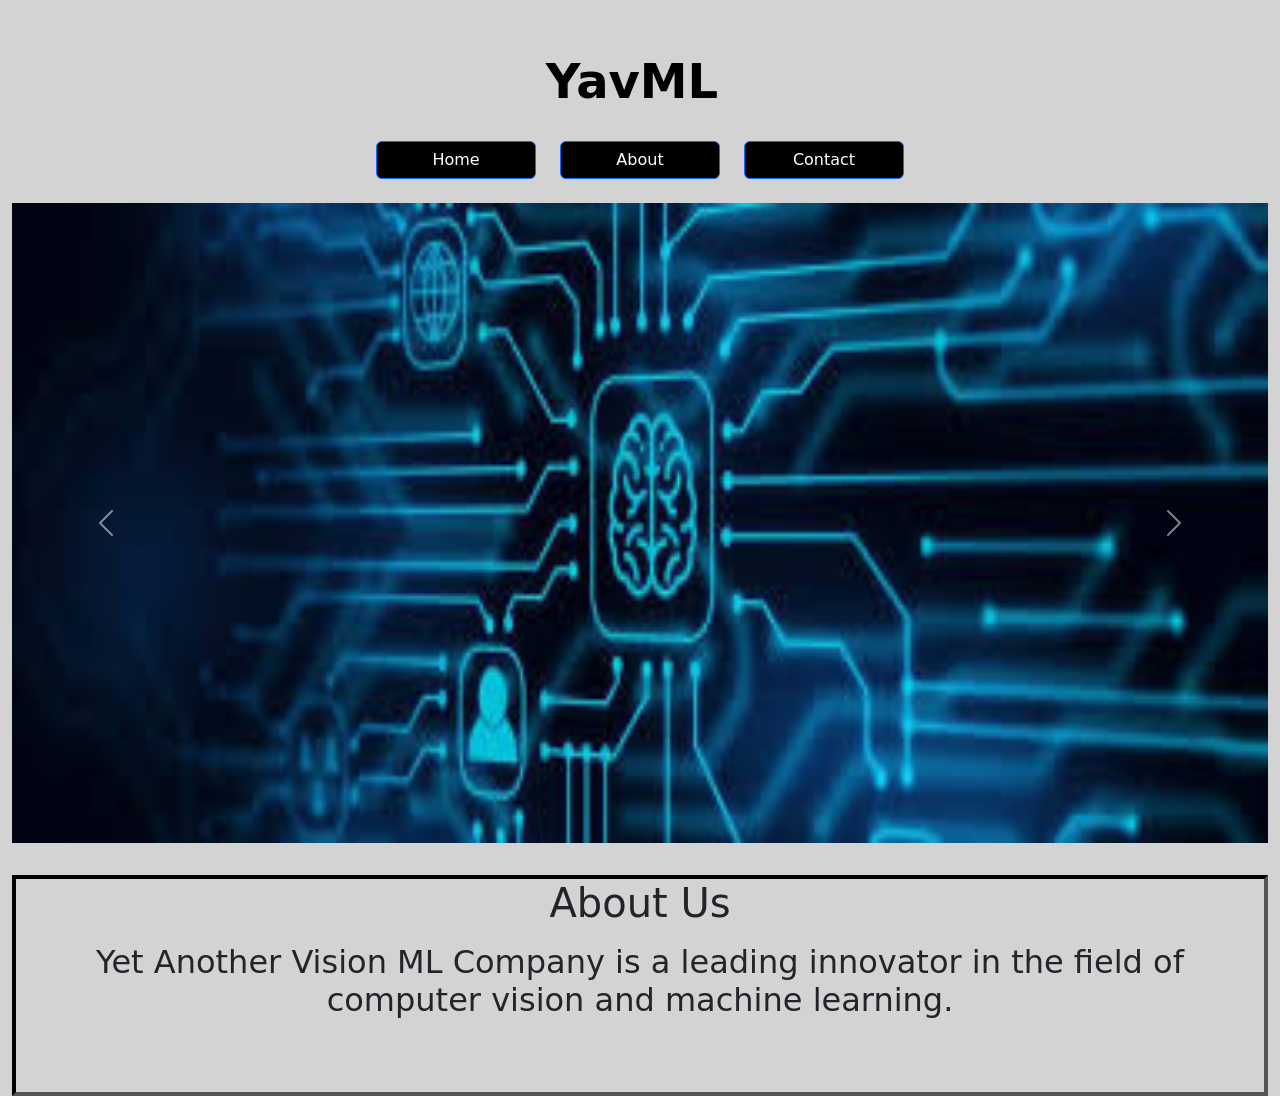
<file: src/html/about.html>
<!DOCTYPE html>
<html lang="en">
<head>
    <meta charset="UTF-8">
    <meta name="viewport" content="width=device-width, initial-scale=1">
    <title>About</title>

    <link href="https://cdn.jsdelivr.net/npm/bootstrap@5.3.2/dist/css/bootstrap.min.css" rel="stylesheet">
    <link href="https://cdn.jsdelivr.net/npm/bootstrap-icons@1.11.3/font/bootstrap-icons.css" rel="stylesheet">
    <link href="../css/navbar.css" rel="stylesheet">
    <link href="../css/about.css" rel="stylesheet">
</head>
<body>
<!-- Bootstrap container can accommodate 12 cols w/ unlimited # of rows -->
<!-- Bootstrap container can accommodate 12 cols w/ unlimited # of rows -->
<div class="container-fluid">

    <!-- everything under div will be in 1 row -->
    <!-- g-# means spacing between rows & cols: 0 -> 5 smaller -> larger. same logic applies everything else (like mg-, p-)-->
    <!-- gx-#, gy-# would allow spacing for only row/col -->
    <div class="row g-2">

        <!--Small Screens: Take full width (col-12), larger only 3 columns wide -->
        <div class="col-12 col-lg-12">
            <!-- Navigation Bar -->
            <nav class="navbar navbar-expand-lg custom-navbar">
                <a class="navbar-brand" href="../html/index.html">YavML</a>

                <!-- Button to collapse/expand nav when screen small enough -->
                <button class="navbar-toggler"
                        type="button"
                        data-bs-toggle="collapse"
                        data-bs-target="#sideNav">
                    <i class="bi bi-chevron-right"></i>
                </button>

                <!-- Button set up for nav links -->
                <div class="collapse navbar-collapse flex-row align-items-center" id="sideNav">
                    <ul class="navbar-nav flex-row gap-4 text-center p-2">
                        <li class="nav-item">
                            <a class="btn btn-primary" href="../html/index.html" role="button">Home</a>
                        </li>
                        <li class="nav-item">
                            <a class="btn btn-primary" href="../html/about.html" role="button">About</a>
                        </li>
                        <li class="nav-item">
                            <a class="btn btn-primary" href="../html/contact.html" role="button">Contact</a>
                        </li>
                    </ul>
                </div>
            </nav>
        </div>

        <!-- Image Slideshow, Code based on docs: https://getbootstrap.com/docs/5.3/components/carousel/ -->
        <div class="col-12 col-lg-12">
            <!-- Images in here are set to be part of the slideshow -->
            <div id="bannerCarousel" class="carousel slide" data-bs-ride="carousel">
                <div class="carousel-inner">
                    <div class="carousel-item active">
                        <img src="../img/product1.jpg" class="d-block w-100 productImage" alt="banner" data-bs-interval="5000" data-product="product1">
                    </div>
                    <div class="carousel-item">
                        <img src="../img/product2.jpg" class="d-block w-100 productImage" alt="banner1" data-bs-interval="5000" data-product="product2">
                    </div>
                    <div class="carousel-item">
                        <img src="../img/product3.jpg" class="d-block w-100 productImage" alt="banner2" data-bs-interval="5000" data-product="product3">
                    </div>
                </div>

                <!-- Slideshow Prev/Next control buttons -->
                <button class="carousel-control-prev" type="button" data-bs-target="#bannerCarousel" data-bs-slide="prev">
                    <span class="carousel-control-prev-icon" aria-hidden="true"></span>
                </button>
                <button class="carousel-control-next" type="button" data-bs-target="#bannerCarousel" data-bs-slide="next">
                    <span class="carousel-control-next-icon" aria-hidden="true"></span>
                </button>
            </div>

            <div class="content-area col-12">
                <div class="row justify-content-center">
                    <div class="col-12 col-lg-12 text-center">
                        <h1 class="mb-3"> About Us</h1>
                        <h2 class="product-desc"> Yet Another Vision ML Company is a leading innovator in the field of computer vision and machine learning.</h2>
                    </div>
                </div>
            </div>
        </div>

    </div>
</div>

<script src="https://cdn.jsdelivr.net/npm/bootstrap@5.3.2/dist/js/bootstrap.bundle.min.js"></script>
<script src="../js/productredirect.js"></script>
</body>
</html>
</file>
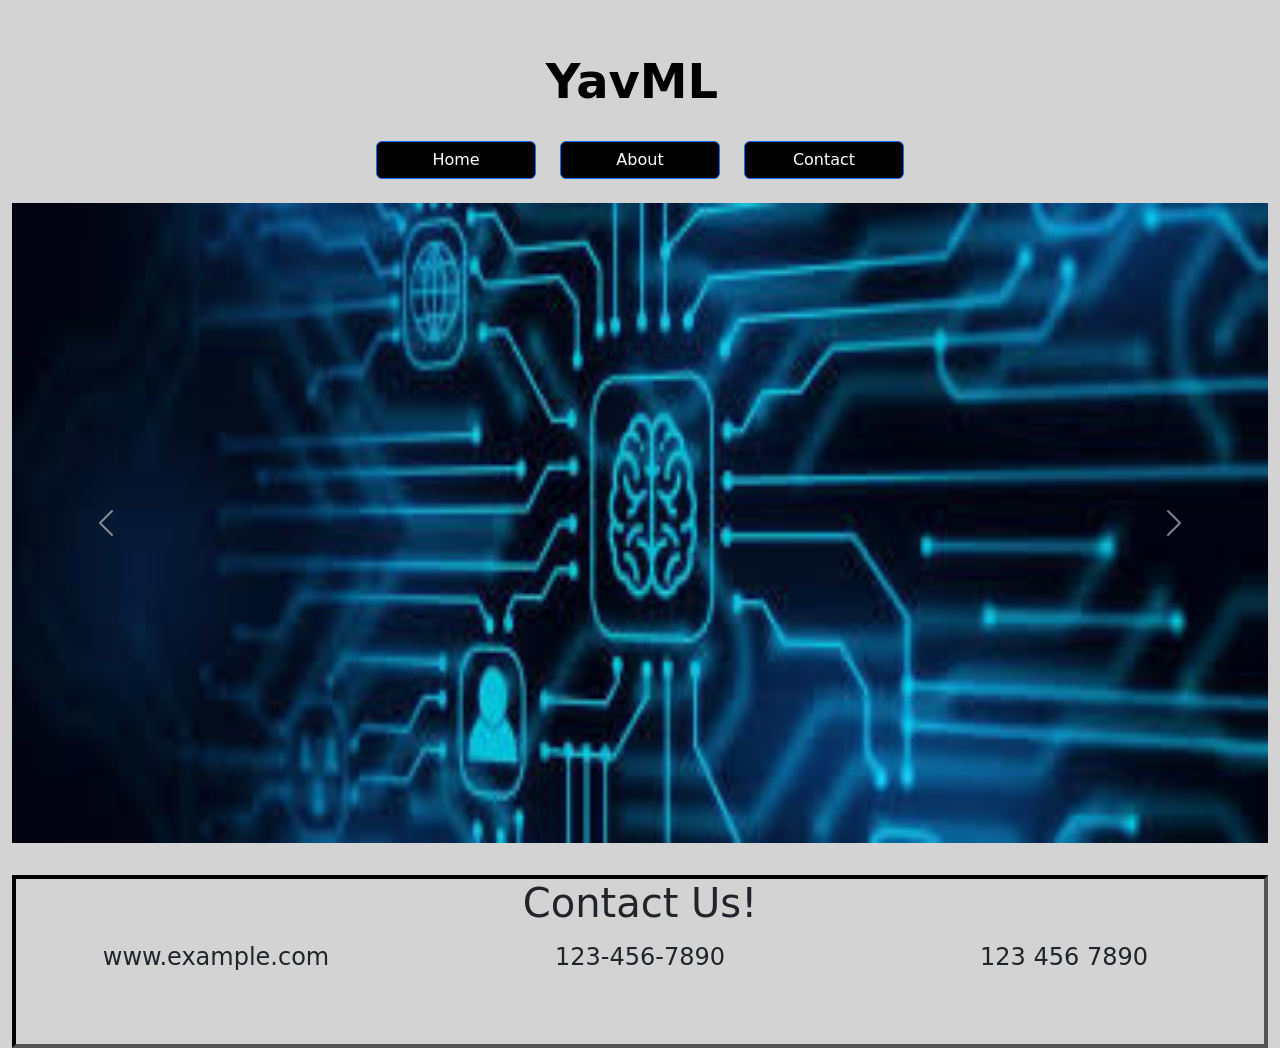
<file: src/html/contact.html>
<!DOCTYPE html>
<html lang="en">
<head>
    <meta charset="UTF-8">
    <meta name="viewport" content="width=device-width, initial-scale=1">
    <title>Contact</title>

    <link href="https://cdn.jsdelivr.net/npm/bootstrap@5.3.2/dist/css/bootstrap.min.css" rel="stylesheet">
    <link href="https://cdn.jsdelivr.net/npm/bootstrap-icons@1.11.3/font/bootstrap-icons.css" rel="stylesheet">
    <link href="../css/navbar.css" rel="stylesheet">
    <link href="../css/contact.css" rel="stylesheet">
</head>
<body>
<!-- Bootstrap container can accommodate 12 cols w/ unlimited # of rows -->
<div class="container-fluid">

    <!-- everything under div will be in 1 row -->
    <!-- g-# means spacing between rows & cols: 0 -> 5 smaller -> larger. same logic applies everything else (like mg-, p-)-->
    <!-- gx-#, gy-# would allow spacing for only row/col -->
    <div class="row g-2">

        <!--Small Screens: Take full width (col-12) -->
        <div class="col-12 col-lg-12">
            <!-- Navigation Bar -->
            <nav class="navbar navbar-expand-lg custom-navbar">
                <a class="navbar-brand" href="../html/index.html">YavML</a>

                <!-- Button to collapse/expand nav when screen small enough -->
                <button class="navbar-toggler"
                        type="button"
                        data-bs-toggle="collapse"
                        data-bs-target="#sideNav">
                    <i class="bi bi-chevron-right"></i>
                </button>

                <!-- Button set up for nav links -->
                <div class="collapse navbar-collapse flex-row align-items-center" id="sideNav">
                    <ul class="navbar-nav flex-row gap-4 text-center p-2">
                        <li class="nav-item">
                            <a class="btn btn-primary" href="../html/index.html" role="button">Home</a>
                        </li>
                        <li class="nav-item">
                            <a class="btn btn-primary" href="../html/about.html" role="button">About</a>
                        </li>
                        <li class="nav-item">
                            <a class="btn btn-primary" href="../html/contact.html" role="button">Contact</a>
                        </li>
                    </ul>
                </div>
            </nav>
        </div>

        <!-- Image Slideshow, Code based on docs: https://getbootstrap.com/docs/5.3/components/carousel/ -->
        <div class="col-12 col-lg-12">
            <!-- Images in here are set to be part of the slideshow -->
            <div id="bannerCarousel" class="carousel slide" data-bs-ride="carousel">
                <div class="carousel-inner">
                    <div class="carousel-item active">
                        <img src="../img/product1.jpg" class="d-block w-100 productImage" alt="banner" data-bs-interval="5000" data-product="product1">
                    </div>
                    <div class="carousel-item">
                        <img src="../img/product2.jpg" class="d-block w-100 productImage" alt="banner1" data-bs-interval="5000" data-product="product2">
                    </div>
                    <div class="carousel-item">
                        <img src="../img/product3.jpg" class="d-block w-100 productImage" alt="banner2" data-bs-interval="5000" data-product="product3">
                    </div>
                </div>

                <!-- Slideshow Prev/Next control buttons -->
                <button class="carousel-control-prev" type="button" data-bs-target="#bannerCarousel" data-bs-slide="prev">
                    <span class="carousel-control-prev-icon" aria-hidden="true"></span>
                </button>
                <button class="carousel-control-next" type="button" data-bs-target="#bannerCarousel" data-bs-slide="next">
                    <span class="carousel-control-next-icon" aria-hidden="true"></span>
                </button>
            </div>

            <div class="content-area col-12">
                <div class="row justify-content-center">
                    <div class="col-12 col-lg-12 text-center">
                        <h1 class="mb-3"> Contact Us! </h1>
                    </div>

                    <div class="col-12 col-lg-12 text-center">
                        <div class="row text-center">
                            <div class="col-md-4">
                                <h4>www.example.com</h4>
                            </div>
                            <div class="col-md-4">
                                <h4>123-456-7890</h4>
                            </div>
                            <div class="col-md-4">
                                <h4>123 456 7890</h4>
                            </div>
                        </div>
                    </div>
                </div>
            </div>
        </div>
    </div>
</div>

<script src="https://cdn.jsdelivr.net/npm/bootstrap@5.3.2/dist/js/bootstrap.bundle.min.js"></script>
<script src="../js/productredirect.js"></script>
</body>
</html>
</file>
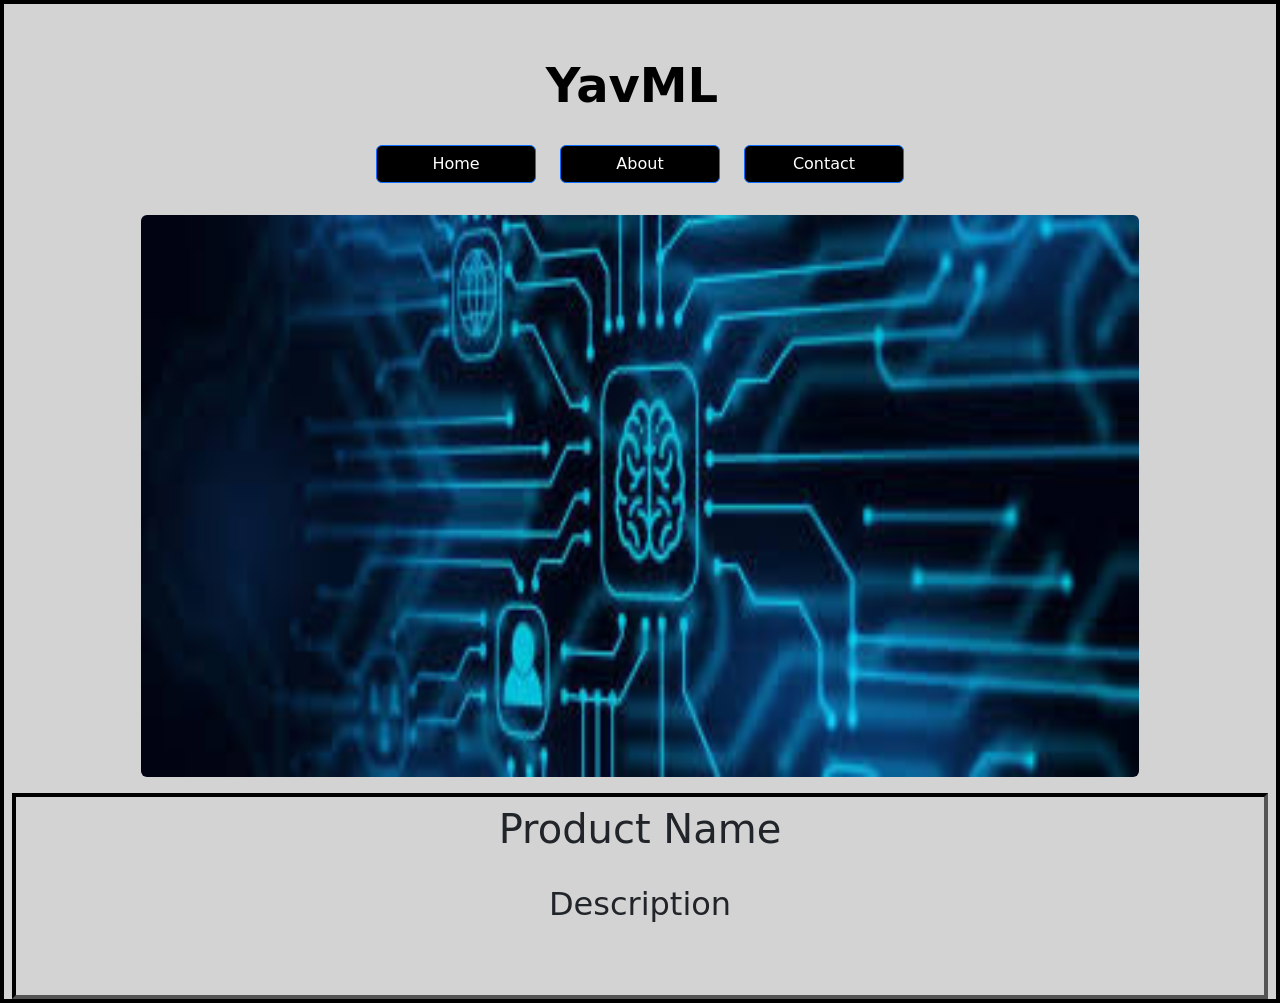
<file: src/html/product1.html>
<!DOCTYPE html>
<html lang="en">
<head>
    <meta charset="UTF-8">
    <meta name="viewport" content="width=device-width, initial-scale=1">
    <title>Contact</title>

    <link href="https://cdn.jsdelivr.net/npm/bootstrap@5.3.2/dist/css/bootstrap.min.css" rel="stylesheet">
    <link href="https://cdn.jsdelivr.net/npm/bootstrap-icons@1.11.3/font/bootstrap-icons.css" rel="stylesheet">
    <link href="../css/navbar.css" rel="stylesheet">
    <link href="../css/about.css" rel="stylesheet">
    <link href="../css/product.css" rel="stylesheet">
</head>
<body>

<!-- Bootstrap container can accommodate 12 cols w/ unlimited # of rows -->
<div class="container-fluid">

    <!-- everything under div will be in 1 row -->
    <!-- g-# means spacing between rows & cols: 0 -> 5 smaller -> larger. same logic applies everything else (like mg-, p-)-->
    <!-- gx-#, gy-# would allow spacing for only row/col -->
    <div class="row g-2">

        <!--Small Screens: Take full width (col-12), larger only 3 columns wide -->
        <div class="col-12 col-lg-12">
            <!-- Navigation Bar -->
            <nav class="navbar navbar-expand-lg custom-navbar">
                <a class="navbar-brand" href="../html/index.html">YavML</a>

                <!-- Button to collapse/expand nav when screen small enough -->
                <button class="navbar-toggler"
                        type="button"
                        data-bs-toggle="collapse"
                        data-bs-target="#sideNav">
                    <i class="bi bi-chevron-right"></i>
                </button>

                <!-- Button set up for nav links -->
                <div class="collapse navbar-collapse flex-row align-items-center" id="sideNav">
                    <ul class="navbar-nav flex-row gap-4 text-center p-2">
                        <li class="nav-item">
                            <a class="btn btn-primary" href="../html/index.html" role="button">Home</a>
                        </li>
                        <li class="nav-item">
                            <a class="btn btn-primary" href="../html/about.html" role="button">About</a>
                        </li>
                        <li class="nav-item">
                            <a class="btn btn-primary" href="../html/contact.html" role="button">Contact</a>
                        </li>
                    </ul>
                </div>
            </nav>


            <img src="../img/product1.jpg" class="img-fluid rounded mx-auto d-block" alt="Responsive image">
        </div>

        <!-- Content below navbar -->
        <div class="content-area col-12">
            <div class="row justify-content-center">
                <div class="col-12 col-lg-8 text-center">
                    <h1 class="mb-3"> Product Name</h1>
                    <h2 class="product-desc"> Description</h2>
                </div>
            </div>
        </div>

    </div>
</div>

<script src="https://cdn.jsdelivr.net/npm/bootstrap@5.3.2/dist/js/bootstrap.bundle.min.js"></script>
</body>
</html>
</file>
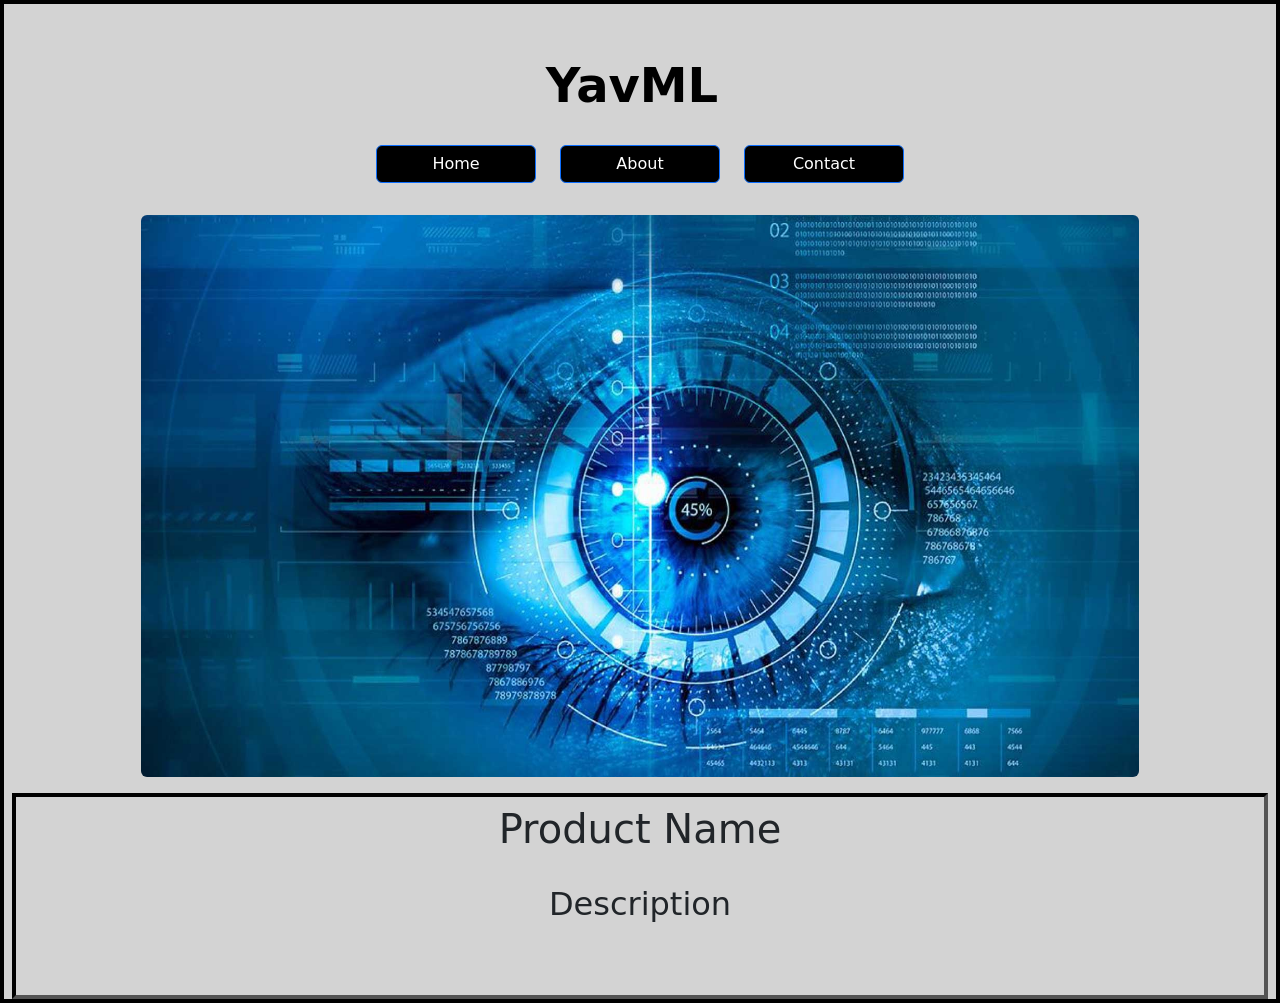
<file: src/html/product2.html>
<!DOCTYPE html>
<html lang="en">
<head>
    <meta charset="UTF-8">
    <meta name="viewport" content="width=device-width, initial-scale=1">
    <title>Contact</title>

    <link href="https://cdn.jsdelivr.net/npm/bootstrap@5.3.2/dist/css/bootstrap.min.css" rel="stylesheet">
    <link href="https://cdn.jsdelivr.net/npm/bootstrap-icons@1.11.3/font/bootstrap-icons.css" rel="stylesheet">
    <link href="../css/navbar.css" rel="stylesheet">
    <link href="../css/about.css" rel="stylesheet">
    <link href="../css/product.css" rel="stylesheet">
</head>
<body>

<!-- Bootstrap container can accommodate 12 cols w/ unlimited # of rows -->
<div class="container-fluid">

    <!-- everything under div will be in 1 row -->
    <!-- g-# means spacing between rows & cols: 0 -> 5 smaller -> larger. same logic applies everything else (like mg-, p-)-->
    <!-- gx-#, gy-# would allow spacing for only row/col -->
    <div class="row g-2">

        <!--Small Screens: Take full width (col-12), larger only 3 columns wide -->
        <div class="col-12 col-lg-12">
            <!-- Navigation Bar -->
            <nav class="navbar navbar-expand-lg custom-navbar">
                <a class="navbar-brand" href="../html/index.html">YavML</a>

                <!-- Button to collapse/expand nav when screen small enough -->
                <button class="navbar-toggler"
                        type="button"
                        data-bs-toggle="collapse"
                        data-bs-target="#sideNav">
                    <i class="bi bi-chevron-right"></i>
                </button>

                <!-- Button set up for nav links -->
                <div class="collapse navbar-collapse flex-row align-items-center" id="sideNav">
                    <ul class="navbar-nav flex-row gap-4 text-center p-2">
                        <li class="nav-item">
                            <a class="btn btn-primary" href="../html/index.html" role="button">Home</a>
                        </li>
                        <li class="nav-item">
                            <a class="btn btn-primary" href="../html/about.html" role="button">About</a>
                        </li>
                        <li class="nav-item">
                            <a class="btn btn-primary" href="../html/contact.html" role="button">Contact</a>
                        </li>
                    </ul>
                </div>
            </nav>


            <img src="../img/product2.jpg" class="img-fluid rounded mx-auto d-block" alt="Responsive image">
        </div>

        <!-- Content below navbar -->
        <div class="content-area col-12">
            <div class="row justify-content-center">
                <div class="col-12 col-lg-8 text-center">
                    <h1 class="mb-3"> Product Name</h1>
                    <h2 class="product-desc"> Description</h2>
                </div>
            </div>
        </div>

    </div>
</div>

<script src="https://cdn.jsdelivr.net/npm/bootstrap@5.3.2/dist/js/bootstrap.bundle.min.js"></script>
</body>
</html>
</file>
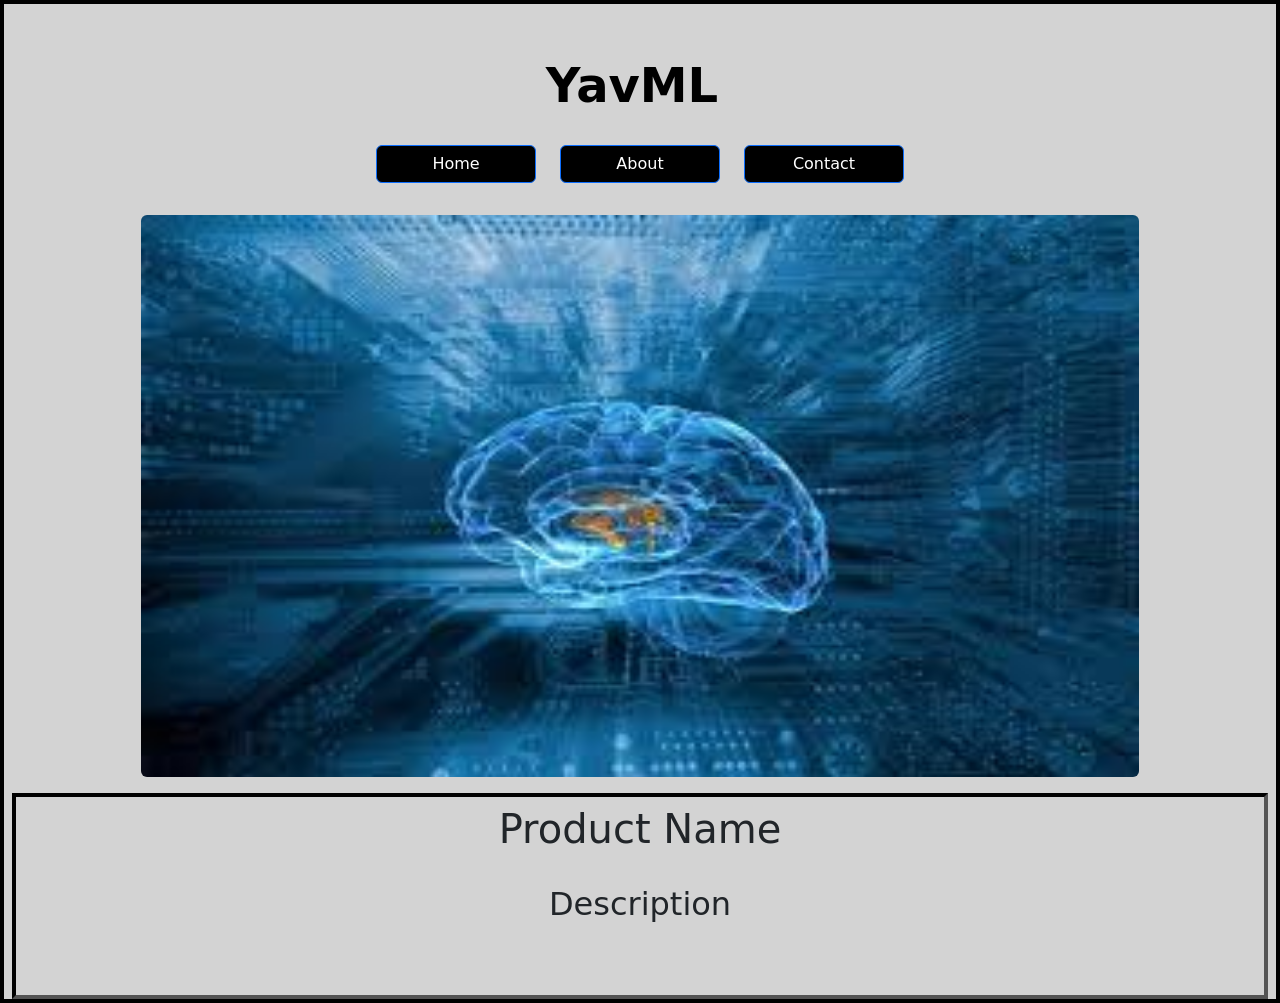
<file: src/html/product3.html>
<!DOCTYPE html>
<html lang="en">
<head>
    <meta charset="UTF-8">
    <meta name="viewport" content="width=device-width, initial-scale=1">
    <title>Contact</title>

    <link href="https://cdn.jsdelivr.net/npm/bootstrap@5.3.2/dist/css/bootstrap.min.css" rel="stylesheet">
    <link href="https://cdn.jsdelivr.net/npm/bootstrap-icons@1.11.3/font/bootstrap-icons.css" rel="stylesheet">
    <link href="../css/navbar.css" rel="stylesheet">
    <link href="../css/about.css" rel="stylesheet">
    <link href="../css/product.css" rel="stylesheet">
</head>
<body>

<!-- Bootstrap container can accommodate 12 cols w/ unlimited # of rows -->
<div class="container-fluid">

    <!-- everything under div will be in 1 row -->
    <!-- g-# means spacing between rows & cols: 0 -> 5 smaller -> larger. same logic applies everything else (like mg-, p-)-->
    <!-- gx-#, gy-# would allow spacing for only row/col -->
    <div class="row g-2">

        <!--Small Screens: Take full width (col-12), larger only 3 columns wide -->
        <div class="col-12 col-lg-12">
            <!-- Navigation Bar -->
            <nav class="navbar navbar-expand-lg custom-navbar">
                <a class="navbar-brand" href="../html/index.html">YavML</a>

                <!-- Button to collapse/expand nav when screen small enough -->
                <button class="navbar-toggler"
                        type="button"
                        data-bs-toggle="collapse"
                        data-bs-target="#sideNav">
                    <i class="bi bi-chevron-right"></i>
                </button>

                <!-- Button set up for nav links -->
                <div class="collapse navbar-collapse flex-row align-items-center" id="sideNav">
                    <ul class="navbar-nav flex-row gap-4 text-center p-2">
                        <li class="nav-item">
                            <a class="btn btn-primary" href="../html/index.html" role="button">Home</a>
                        </li>
                        <li class="nav-item">
                            <a class="btn btn-primary" href="../html/about.html" role="button">About</a>
                        </li>
                        <li class="nav-item">
                            <a class="btn btn-primary" href="../html/contact.html" role="button">Contact</a>
                        </li>
                    </ul>
                </div>
            </nav>


            <img src="../img/product3.jpg" class="img-fluid rounded mx-auto d-block" alt="Responsive image">
        </div>

        <!-- Content below navbar -->
        <div class="content-area col-12">
            <div class="row justify-content-center">
                <div class="col-12 col-lg-8 text-center">
                    <h1 class="mb-3"> Product Name</h1>
                    <h2 class="product-desc"> Description</h2>
                </div>
            </div>
        </div>

    </div>
</div>

<script src="https://cdn.jsdelivr.net/npm/bootstrap@5.3.2/dist/js/bootstrap.bundle.min.js"></script>
</body>
</html>
</file>
<file: src/css/navbar.css>
body {
    background-color: lightgrey;
    display: flex;
    flex-direction: column;
    padding-top:2rem;
    min-height: 100vh;
}

body .container-fluid {
    flex: 1;
    display: flex;
    flex-direction: column;
}

body .container-fluid .row {
    flex: 1;
}

.custom-navbar{
    display: flex;
    flex-direction: column;
    align-items: center;
}

.custom-nav-links{
    display: flex;
    flex-direction: row;
    text-align: center;
}

.navbar-brand {
    font-size: 3rem;
    font-weight: bold;
    padding-bottom: 1rem;
}

.navbar-toggler {
    transition: transform 0.5s ease;
    border:none;
}

.navbar-toggler:focus,
.navbar-toggler:active,
.navbar-toggler:focus-visible {
    box-shadow: none;
}

.navbar-toggler[aria-expanded="true"] {
    transform: rotate(90deg);
}

.btn-primary {
    background:black;
    margin-top: 2rem;
    width:10rem;
}

.btn-primary:hover{
    background:black;
    transform: translateX(0rem) scale(1.2);
    box-shadow: 0.25rem 0.25rem 0.5rem black;
}

#bannerCarousel {
    width:100%;
    aspect-ratio:16 / 9;
    margin:0 auto;
    max-height: 40rem;
}

#bannerCarousel .carousel-inner,
#bannerCarousel .carousel-item {
    height: 100%;
}

#bannerCarousel img{
    width: 100%;
    height: 100%;
    object-fit: fill;
}
</file>
<file: src/css/about.css>
.content-area{
    flex: 1;
    height:auto;
    border: black inset 0.25rem;
    padding-bottom: 4rem;
    margin-top: 2rem;
}

.content-area h3 {
    padding-bottom: 1rem;
    margin-top: 1rem;
}

.btn-primary {
    margin-top: 0;
}
</file>
<file: src/css/contact.css>
.content-area{
    flex: 1;
    height:auto;
    border: black inset 0.25rem;
    padding-bottom: 4rem;
    margin-top: 2rem;
}

.content-area h3 {
    padding-bottom: 1rem;
    margin-top: 1rem;
}

.btn-primary {
    margin-top: 0;
}
</file>
<file: src/css/product.css>
body {
    border: black solid 0.25rem;
}

.btn-primary {
    margin-top: 0;
}

.content-area{
    flex: 1;
    height:auto;
    border: black inset 0.25rem;
    padding-bottom: 4rem;
    margin-top: 0;
}

.content-area h1 {
    padding-bottom: 1rem;
    margin-top: 0.5rem;
    align-self: center;
}

.img-fluid{
    width:80%;
    aspect-ratio:16 / 9;
    margin: 1rem auto;
    max-height: 40rem;
}
</file>
